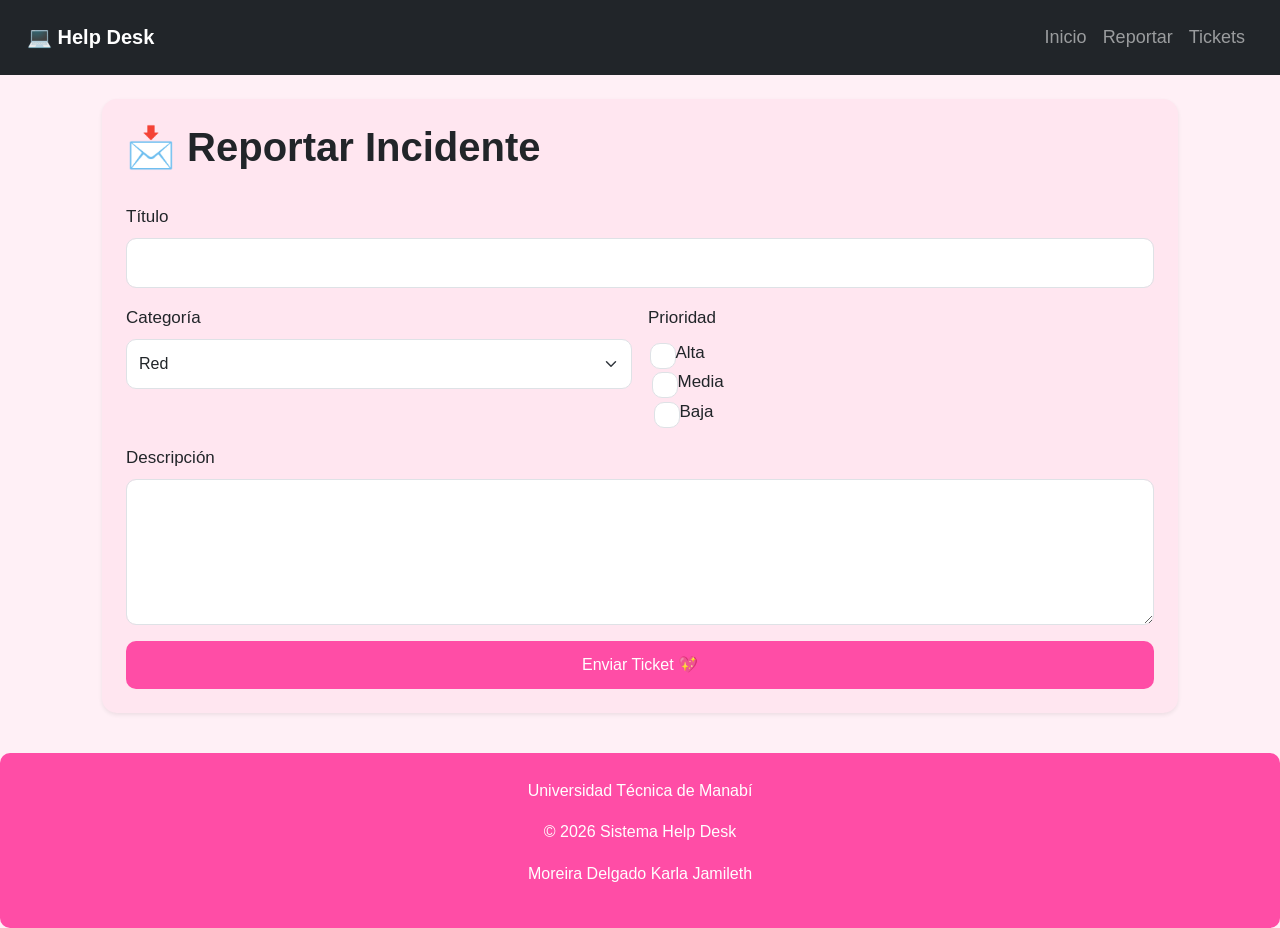
<file: reportar.html>
<!DOCTYPE html>
<html lang="es">
<head>
<meta charset="UTF-8">
<meta name="viewport" content="width=device-width, initial-scale=1.0">

<title>Reportar Incidente</title>

<link href="https://cdn.jsdelivr.net/npm/bootstrap@5.3.7/dist/css/bootstrap.min.css" rel="stylesheet">
<link rel="stylesheet" href="styles.css">
</head>

<body>

<!-- NAV -->
<nav class="navbar navbar-expand-lg navbar-dark bg-dark">
<div class="container-fluid">
<a class="navbar-brand">💻 Help Desk</a>

<button class="navbar-toggler" data-bs-toggle="collapse" data-bs-target="#menu">
<span class="navbar-toggler-icon"></span>
</button>

<div class="collapse navbar-collapse" id="menu">
<ul class="navbar-nav ms-auto">
<li class="nav-item"><a class="nav-link" href="index.html">Inicio</a></li>
<li class="nav-item"><a class="nav-link" href="reportar.html">Reportar</a></li>
<li class="nav-item"><a class="nav-link" href="tickets.html">Tickets</a></li>
</ul>
</div>
</div>
</nav>

<!-- FORM -->
<main class="container mt-4">

<div class="card p-4 pink-card shadow-sm">

<h1>📩 Reportar Incidente</h1>

<form class="row g-3 mt-2">

<div class="col-12">
<label class="form-label">Título</label>
<input type="text" class="form-control">
</div>

<div class="col-md-6">
<label class="form-label">Categoría</label>
<select class="form-select">
<option>Red</option>
<option>Hardware</option>
<option>Software</option>
</select>
</div>

<div class="col-md-6">
<label class="form-label">Prioridad</label><br>

<div class="form-check">
<input class="form-check-input" type="radio">
<label>Alta</label>
</div>

<div class="form-check">
<input class="form-check-input" type="radio">
<label>Media</label>
</div>

<div class="form-check">
<input class="form-check-input" type="radio">
<label>Baja</label>
</div>

</div>

<div class="col-12">
<label class="form-label">Descripción</label>
<textarea class="form-control" rows="5"></textarea>
</div>

<div class="col-12">
<button class="btn btn-primary w-100">Enviar Ticket 💖</button>
</div>

</form>

</div>

</main>

<footer>
<p>Universidad Técnica de Manabí</p>
<p>&copy; 2026 Sistema Help Desk</p>
<p> Moreira Delgado Karla Jamileth</p>
</footer>

<script src="https://cdn.jsdelivr.net/npm/bootstrap@5.3.7/dist/js/bootstrap.bundle.min.js"></script>

</body>
</html>
</file>
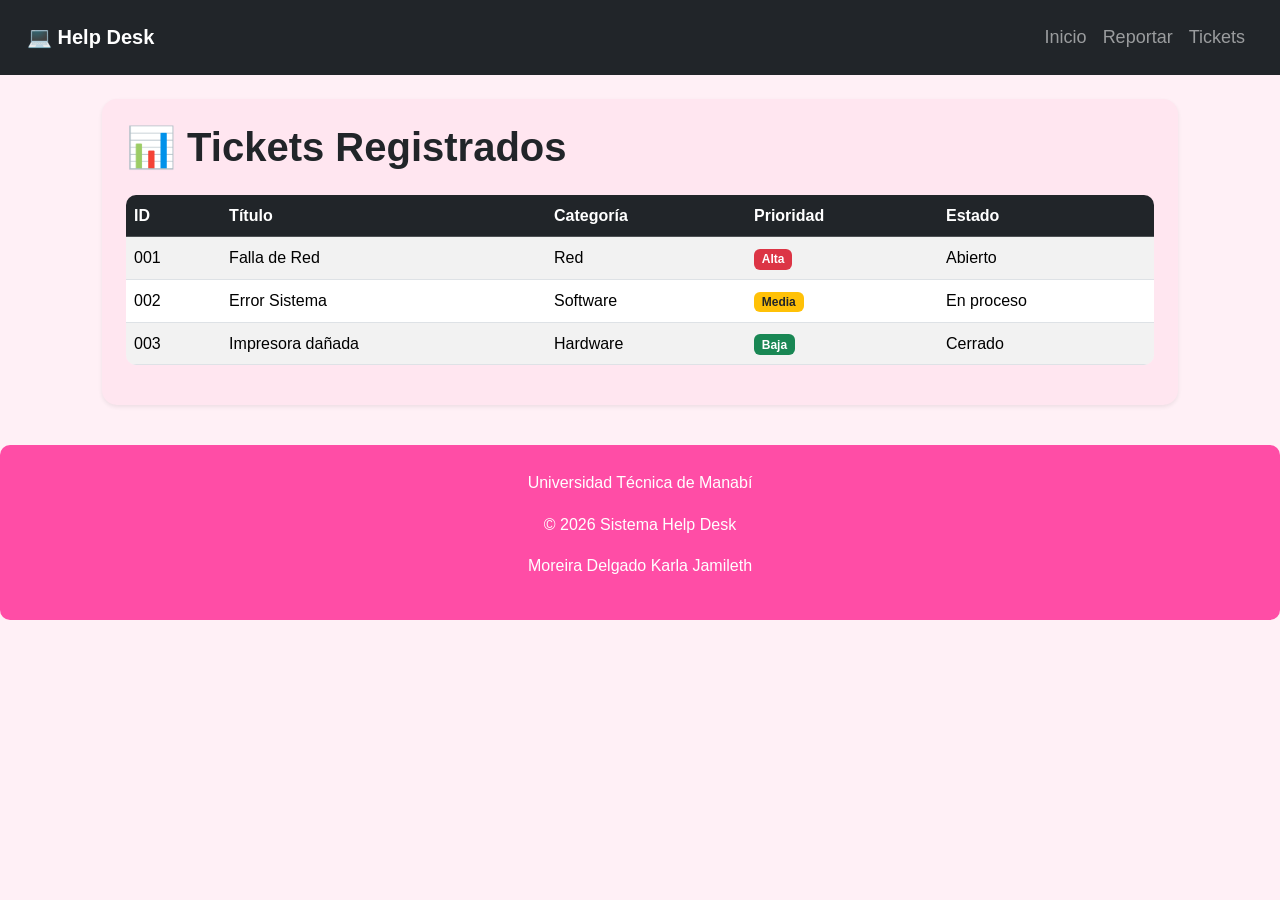
<file: tickets.html>
<!DOCTYPE html>
<html lang="es">
<head>
<meta charset="UTF-8">
<meta name="viewport" content="width=device-width, initial-scale=1.0">

<title>Tickets</title>

<link href="https://cdn.jsdelivr.net/npm/bootstrap@5.3.7/dist/css/bootstrap.min.css" rel="stylesheet">
<link rel="stylesheet" href="styles.css">
</head>

<body>

<!-- NAV -->
<nav class="navbar navbar-expand-lg navbar-dark bg-dark">
<div class="container-fluid">
<a class="navbar-brand">💻 Help Desk</a>

<button class="navbar-toggler" data-bs-toggle="collapse" data-bs-target="#menu">
<span class="navbar-toggler-icon"></span>
</button>

<div class="collapse navbar-collapse" id="menu">
<ul class="navbar-nav ms-auto">
<li><a class="nav-link" href="index.html">Inicio</a></li>
<li><a class="nav-link" href="reportar.html">Reportar</a></li>
<li><a class="nav-link" href="tickets.html">Tickets</a></li>
</ul>
</div>
</div>
</nav>

<main class="container mt-4">

<div class="card p-4 pink-card shadow-sm">

<h1>📊 Tickets Registrados</h1>

<div class="table-responsive mt-3">

<table class="table table-striped table-hover">

<thead class="table-dark">
<tr>
<th>ID</th>
<th>Título</th>
<th>Categoría</th>
<th>Prioridad</th>
<th>Estado</th>
</tr>
</thead>

<tbody>

<tr>
<td>001</td>
<td>Falla de Red</td>
<td>Red</td>
<td><span class="badge bg-danger">Alta</span></td>
<td>Abierto</td>
</tr>

<tr>
<td>002</td>
<td>Error Sistema</td>
<td>Software</td>
<td><span class="badge bg-warning text-dark">Media</span></td>
<td>En proceso</td>
</tr>

<tr>
<td>003</td>
<td>Impresora dañada</td>
<td>Hardware</td>
<td><span class="badge bg-success">Baja</span></td>
<td>Cerrado</td>
</tr>

</tbody>

</table>

</div>

</div>

</main>

<footer>
<p>Universidad Técnica de Manabí</p>
<p>&copy; 2026 Sistema Help Desk</p>
<p> Moreira Delgado Karla Jamileth</p>
</footer>

<script src="https://cdn.jsdelivr.net/npm/bootstrap@5.3.7/dist/js/bootstrap.bundle.min.js"></script>

</body>
</html>
</file>
<file: styles.css>
:root{
    --primary:#ff4da6;
    --secondary:#6b7280;
    --bg:#fff0f6;
    --white:#ffffff;
    --text:#2b2b2b;
    --card:#ffe6f0;
}

/* ==========================
RESET GENERAL
========================== */

*{
    margin:0;
    padding:0;
    box-sizing:border-box;
}

body{
    background:var(--bg);
    font-family:Arial, Helvetica, sans-serif;
    color:var(--text);
    font-size:18px; /* 🔥 MÁS GRANDE */
    line-height:1.6;
}

/* ==========================
CONTENEDORES
========================== */

.container{
    max-width:1100px; /* 🔥 MÁS ANCHO */
}

/* ==========================
TÍTULOS
========================== */

h1,h2,h3,h4{
    font-weight:700;
}

h2{
    font-size:28px;
}

h3{
    font-size:22px;
}

/* ==========================
CARDS (IMPORTANTE)
========================== */

.card{
    border-radius:15px !important;
    border:none !important;
    background:var(--card) !important;
    padding:20px;
    box-shadow:0 6px 18px rgba(0,0,0,0.1);
    font-size:17px;
}

/* tarjeta especial */
.pink-card{
    background:linear-gradient(135deg,#ffe6f0,#fff);
    border-radius:18px;
}

/* ==========================
NAVBAR
========================== */

.navbar{
    padding:15px;
}

.navbar-brand{
    font-weight:bold;
    font-size:20px;
}

/* ==========================
BOTONES
========================== */

.btn-primary{
    background:var(--primary) !important;
    border:none !important;
    font-size:16px;
    padding:12px;
    border-radius:10px;
}

.btn-primary:hover{
    background:#e60073 !important;
}

/* ==========================
FORMULARIOS
========================== */

input,
select,
textarea{
    font-size:16px !important;
    padding:12px !important;
    border-radius:10px !important;
}

/* ==========================
TABLAS
========================== */

table{
    font-size:16px;
}

.table{
    border-radius:10px;
    overflow:hidden;
}

/* ==========================
FOOTER
========================== */

footer{
    margin-top:40px;
    padding:25px;
    text-align:center;
    background:var(--primary);
    color:white;
    border-radius:10px;
    font-size:16px;
}

/* ==========================
RESPONSIVE REAL
========================== */

@media(max-width:768px){

    body{
        font-size:16px; /* no se encoge demasiado */
    }

    h2{
        font-size:22px;
    }

    .card{
        padding:15px;
    }

    .navbar-nav{
        text-align:center;
    }
}
</file>
